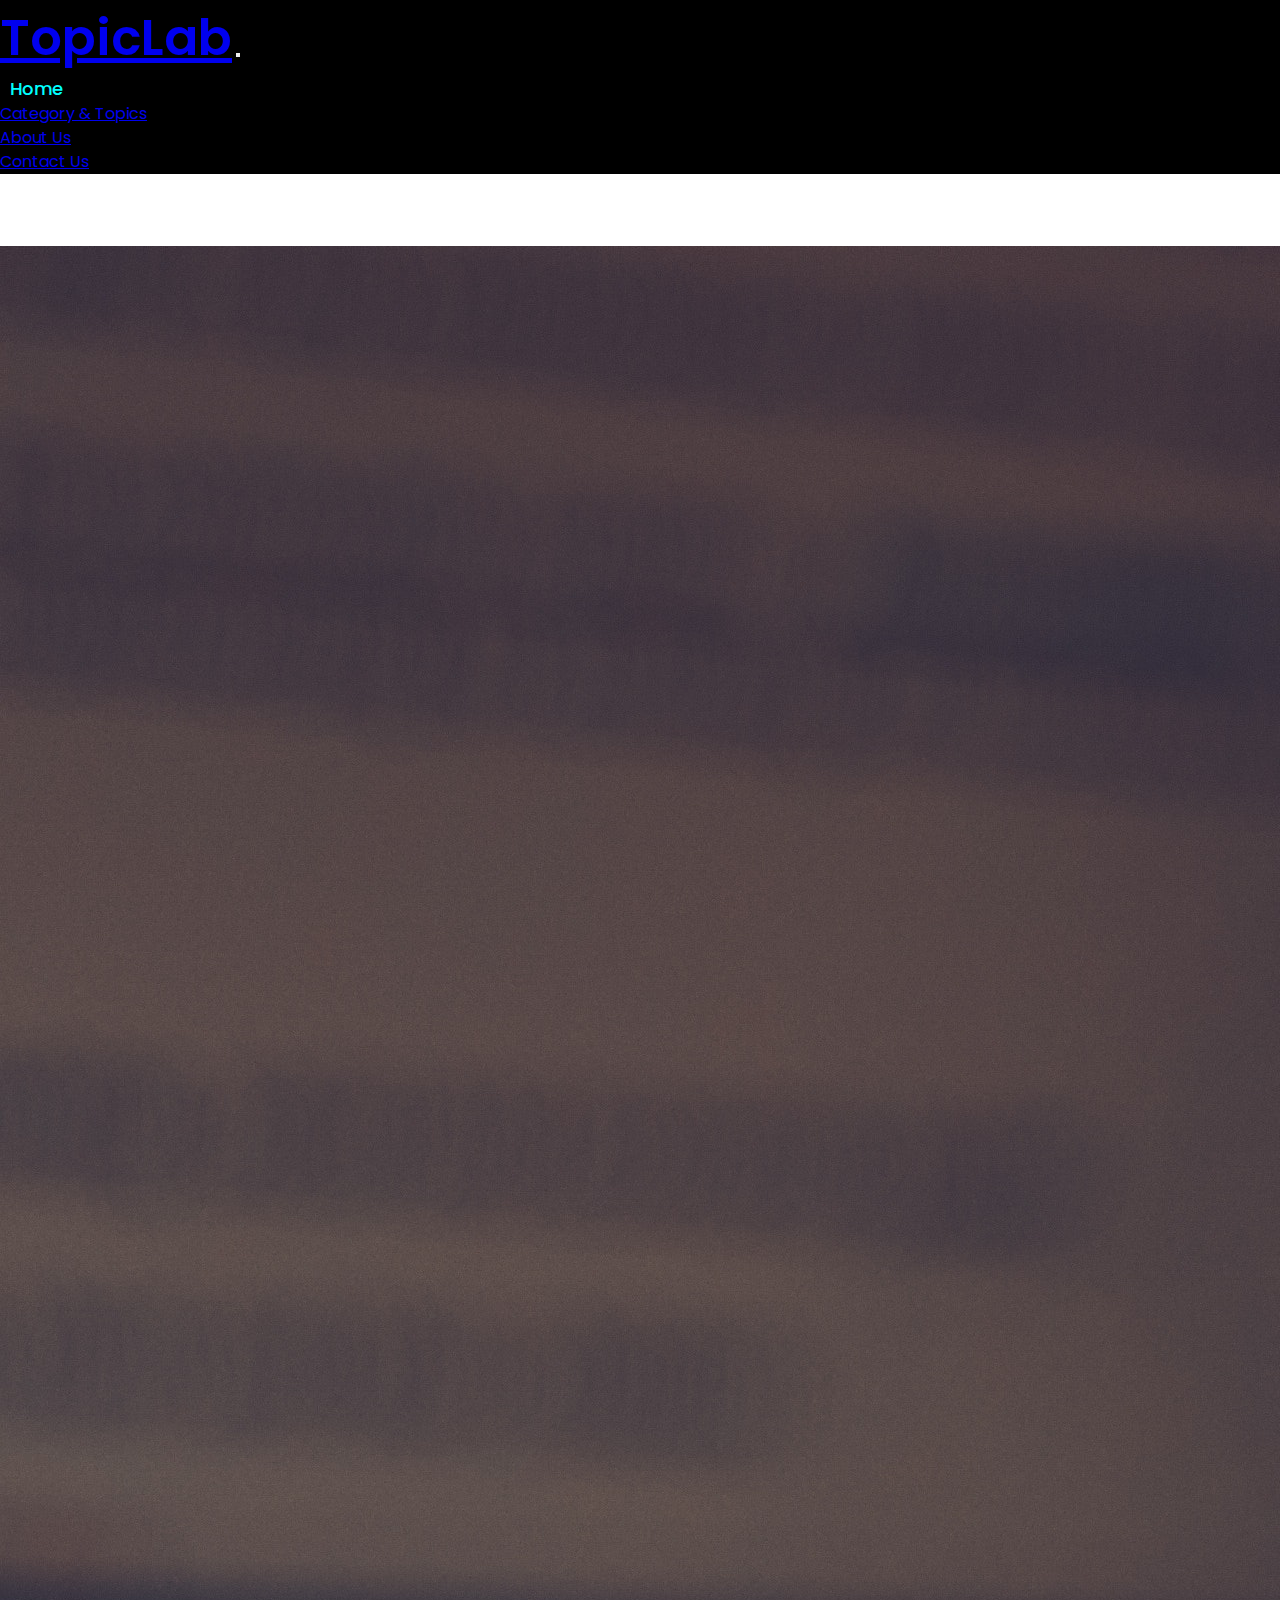
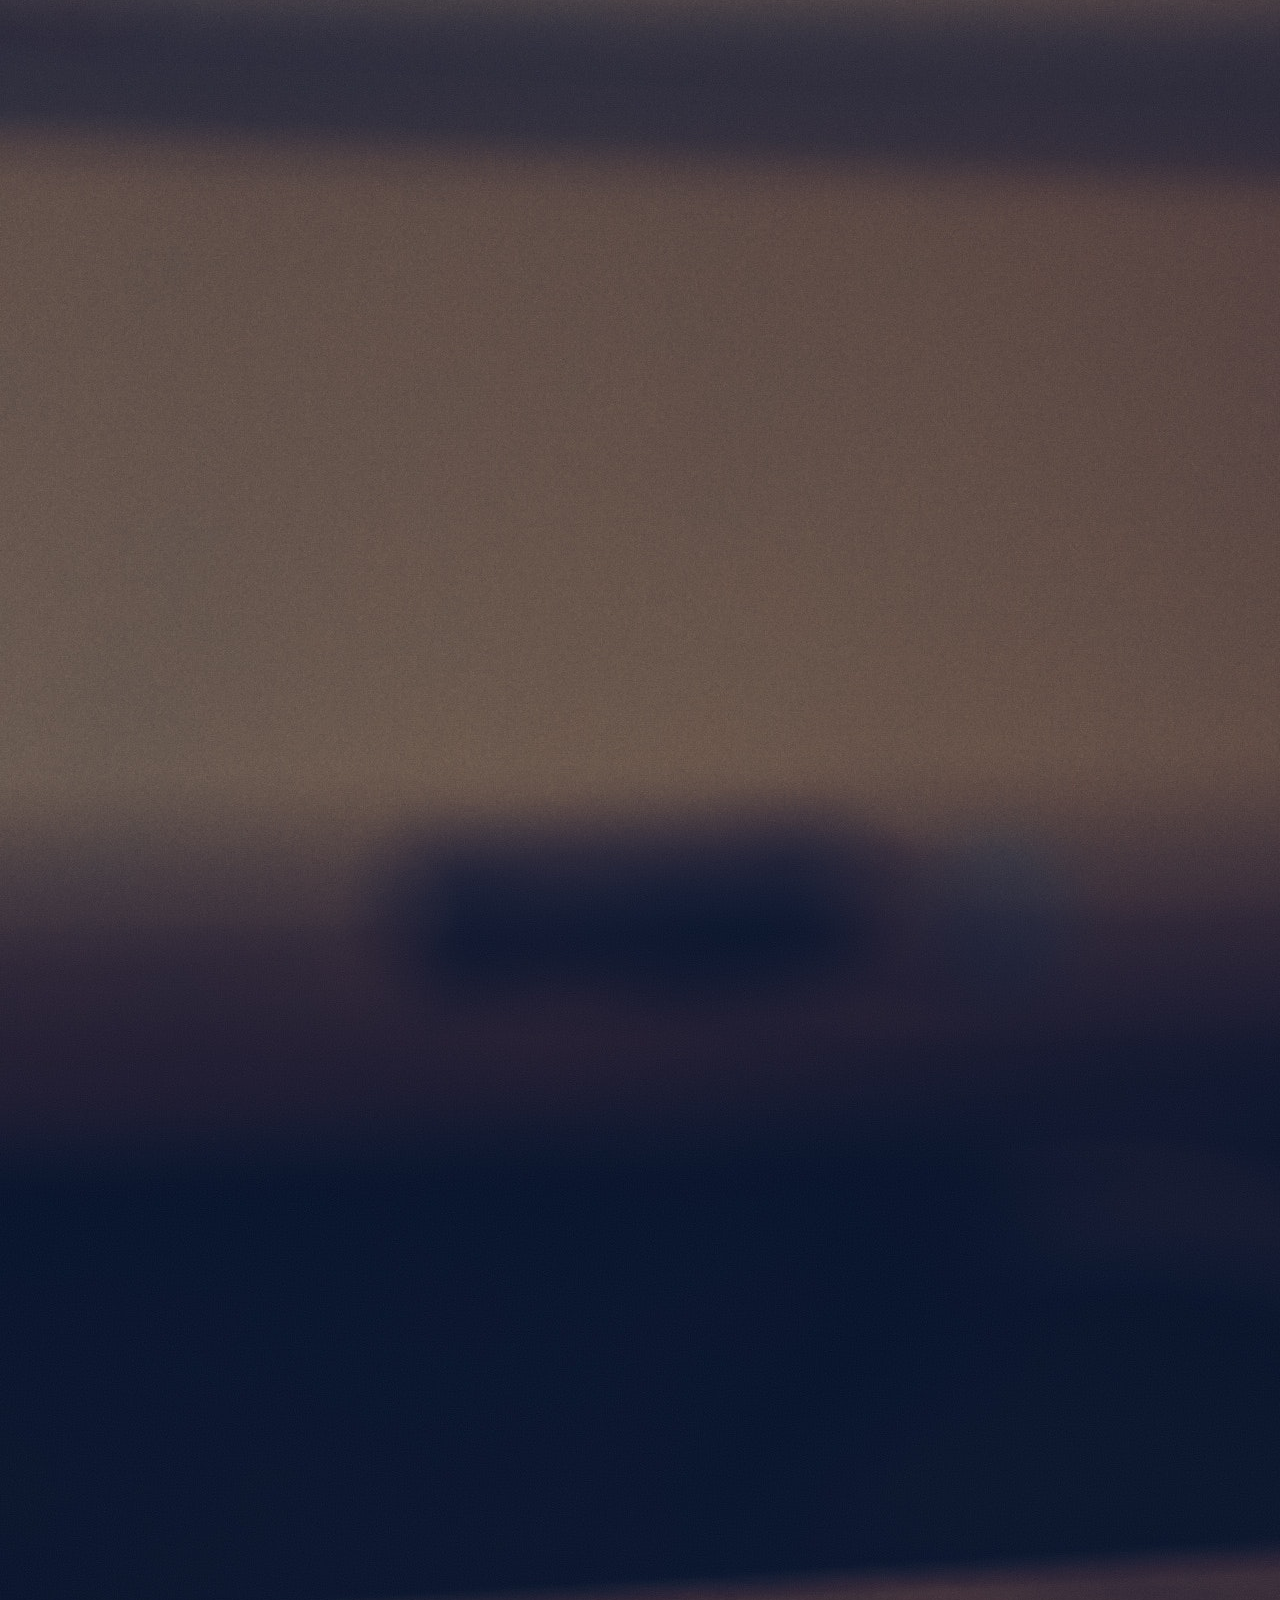
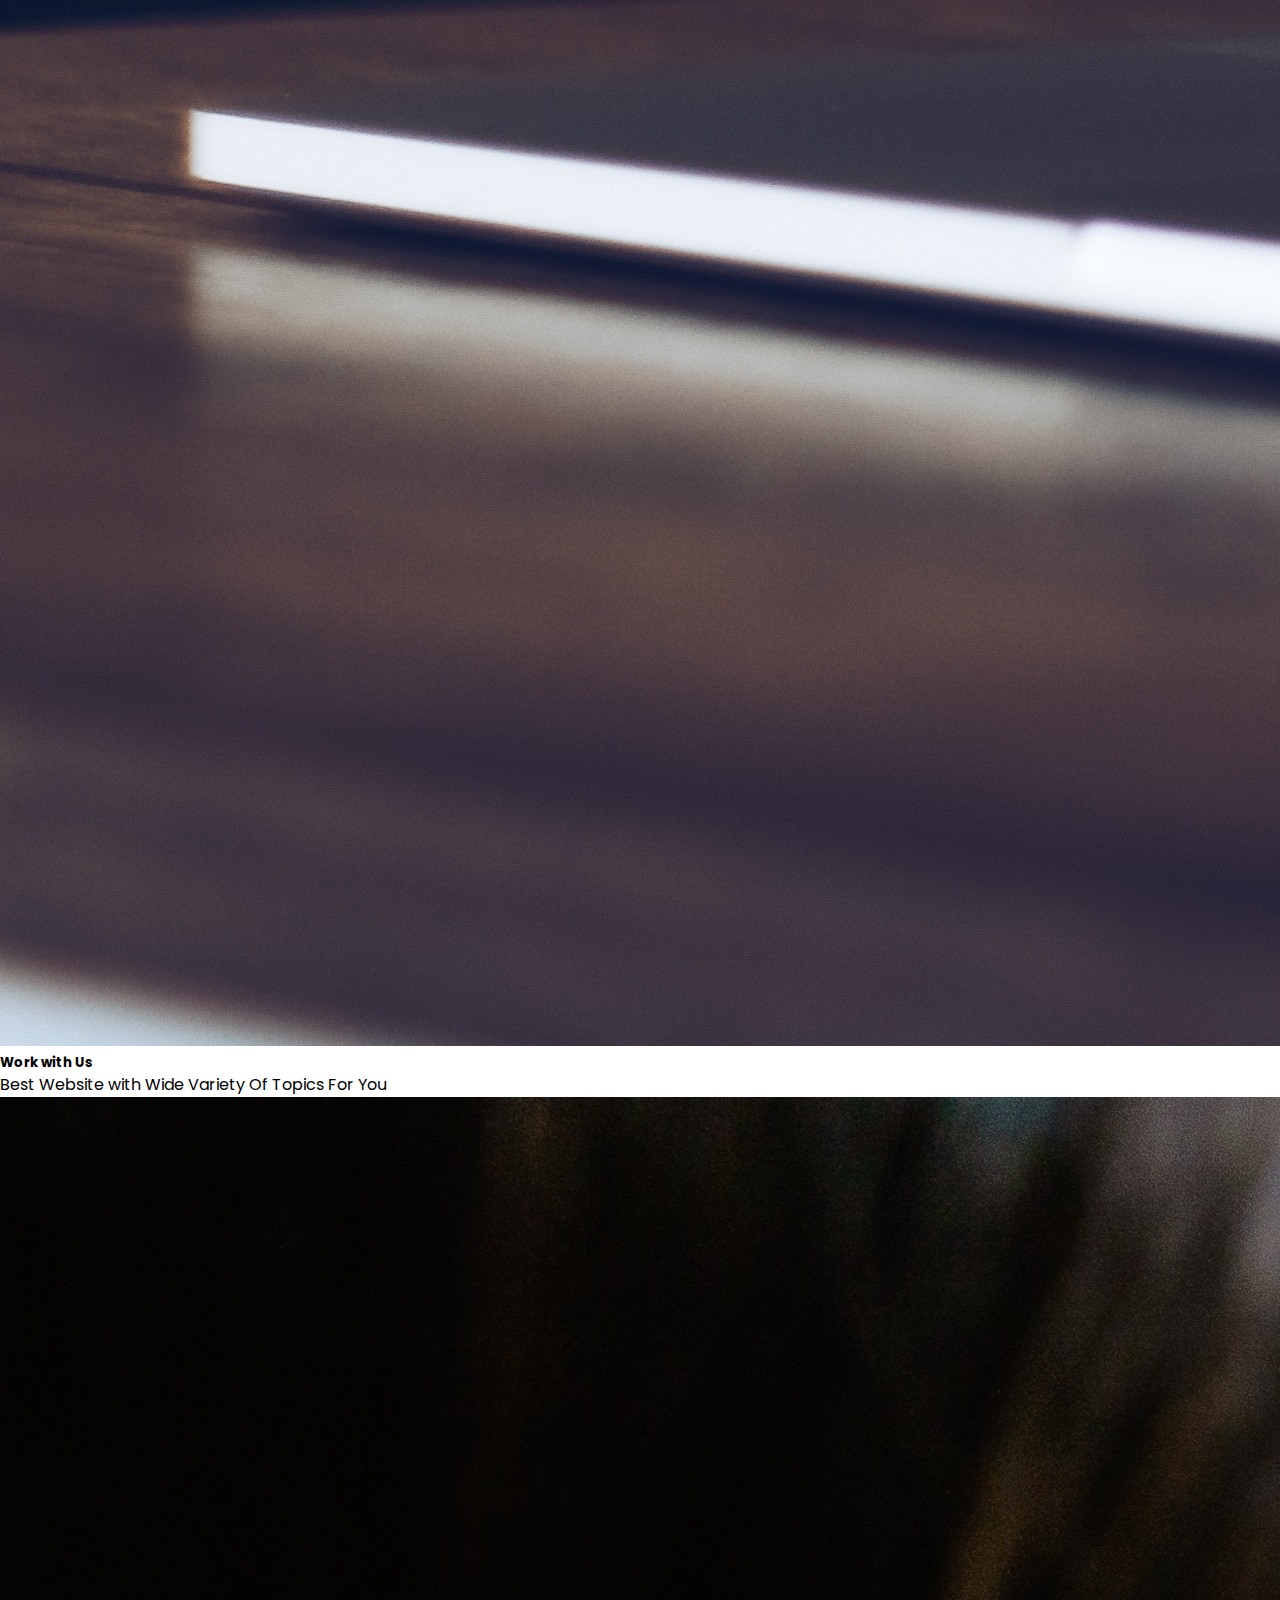
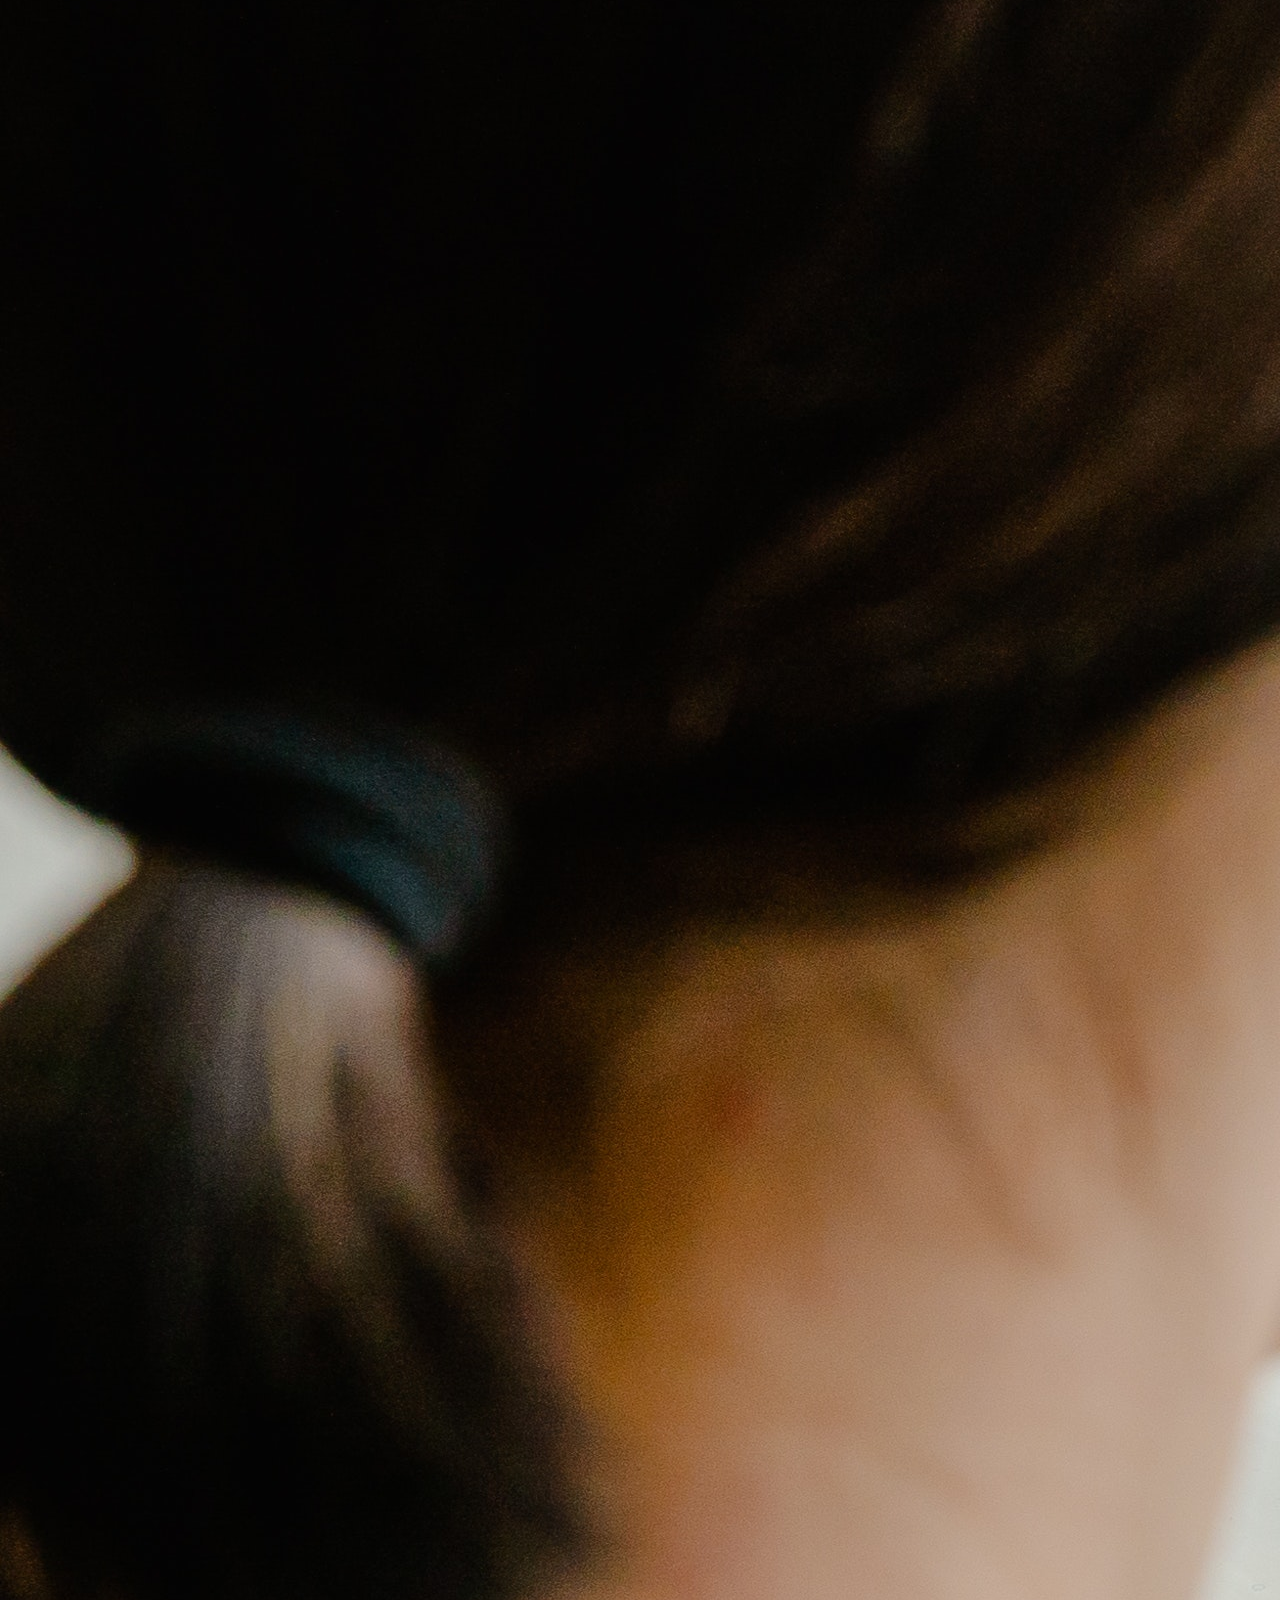
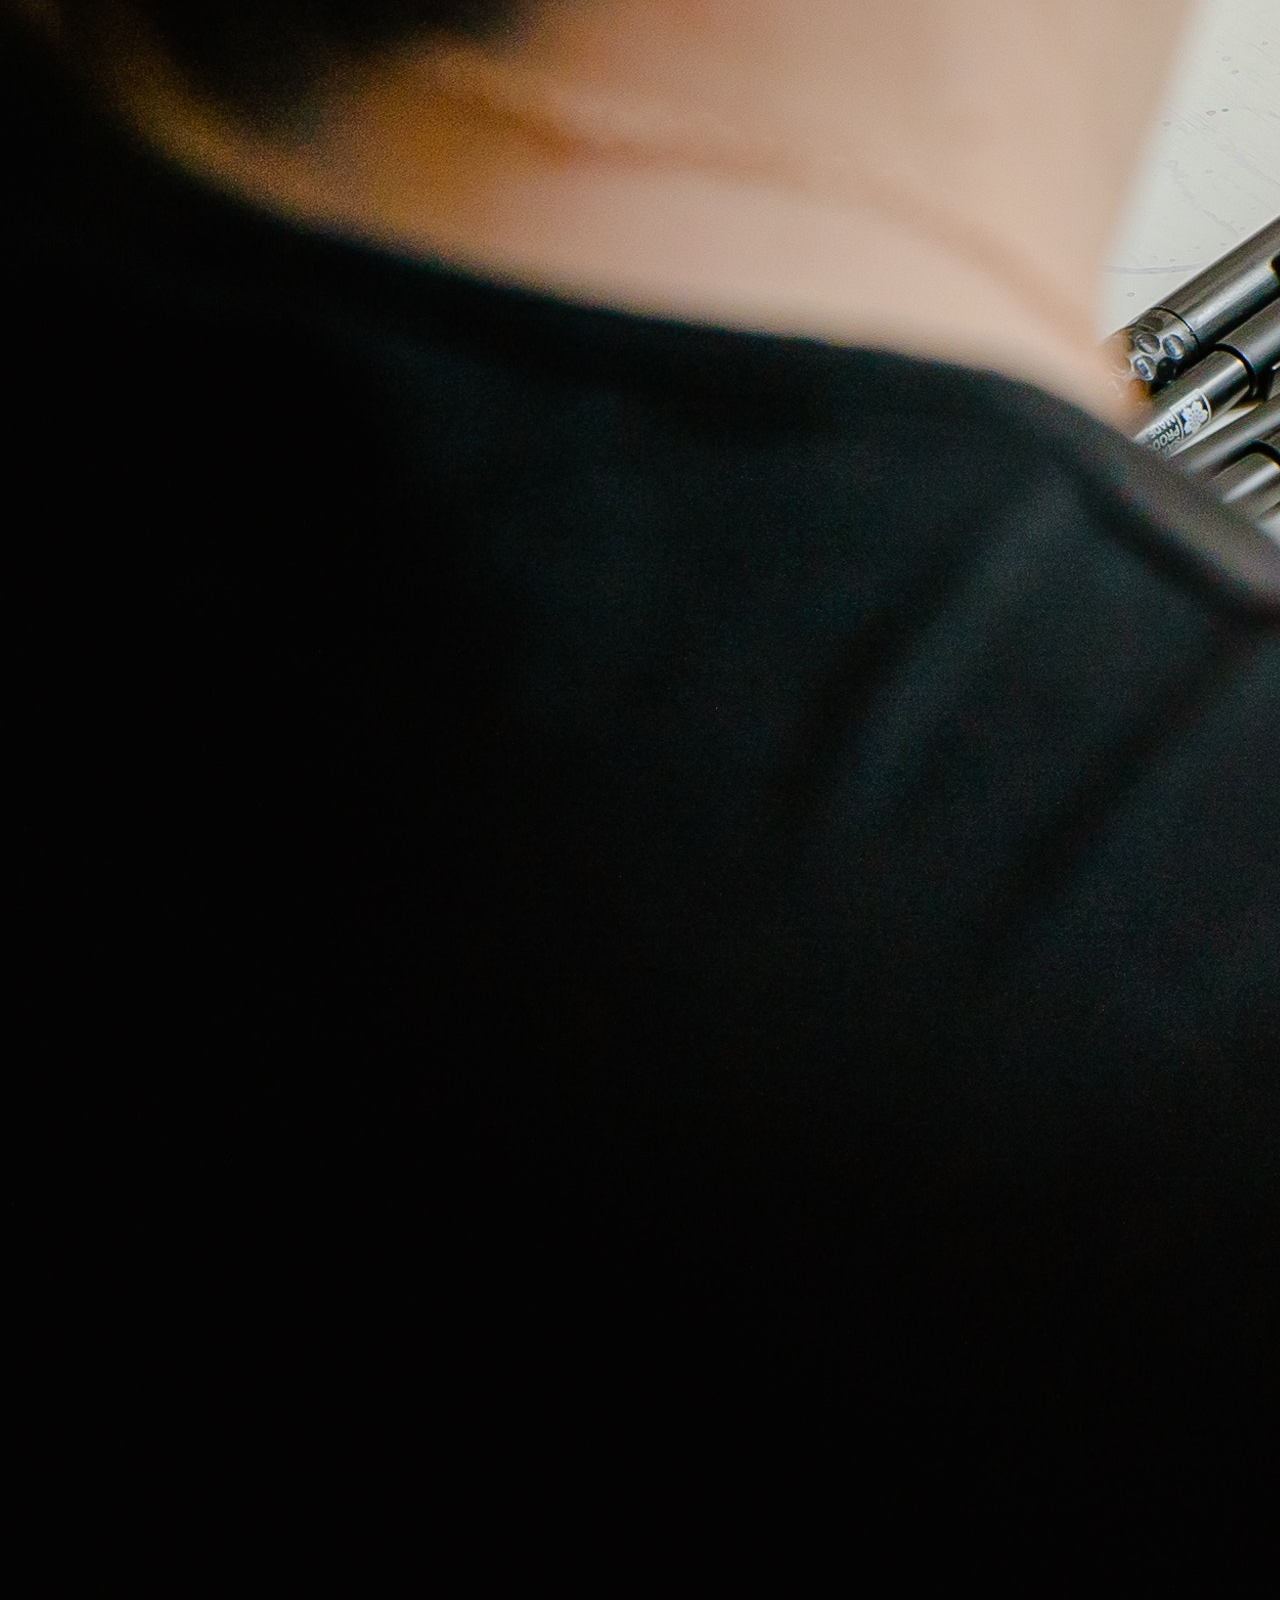
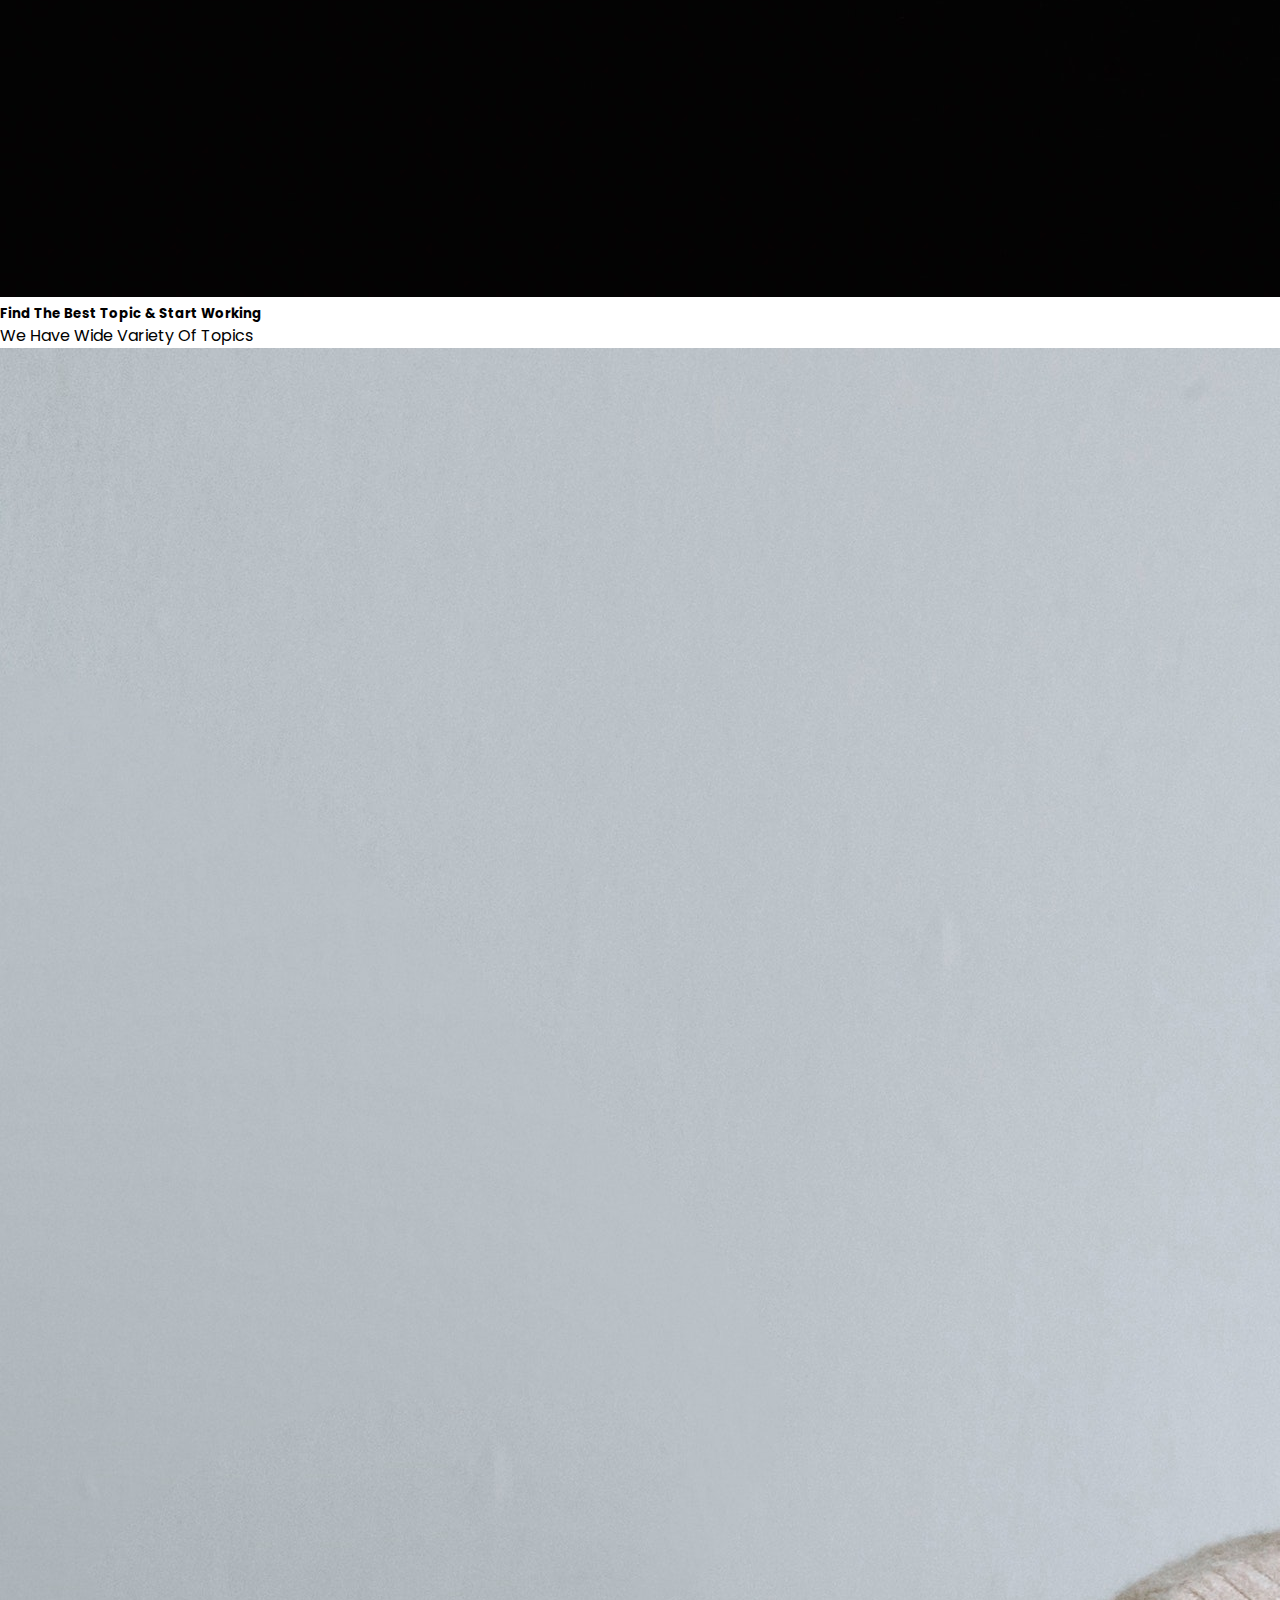
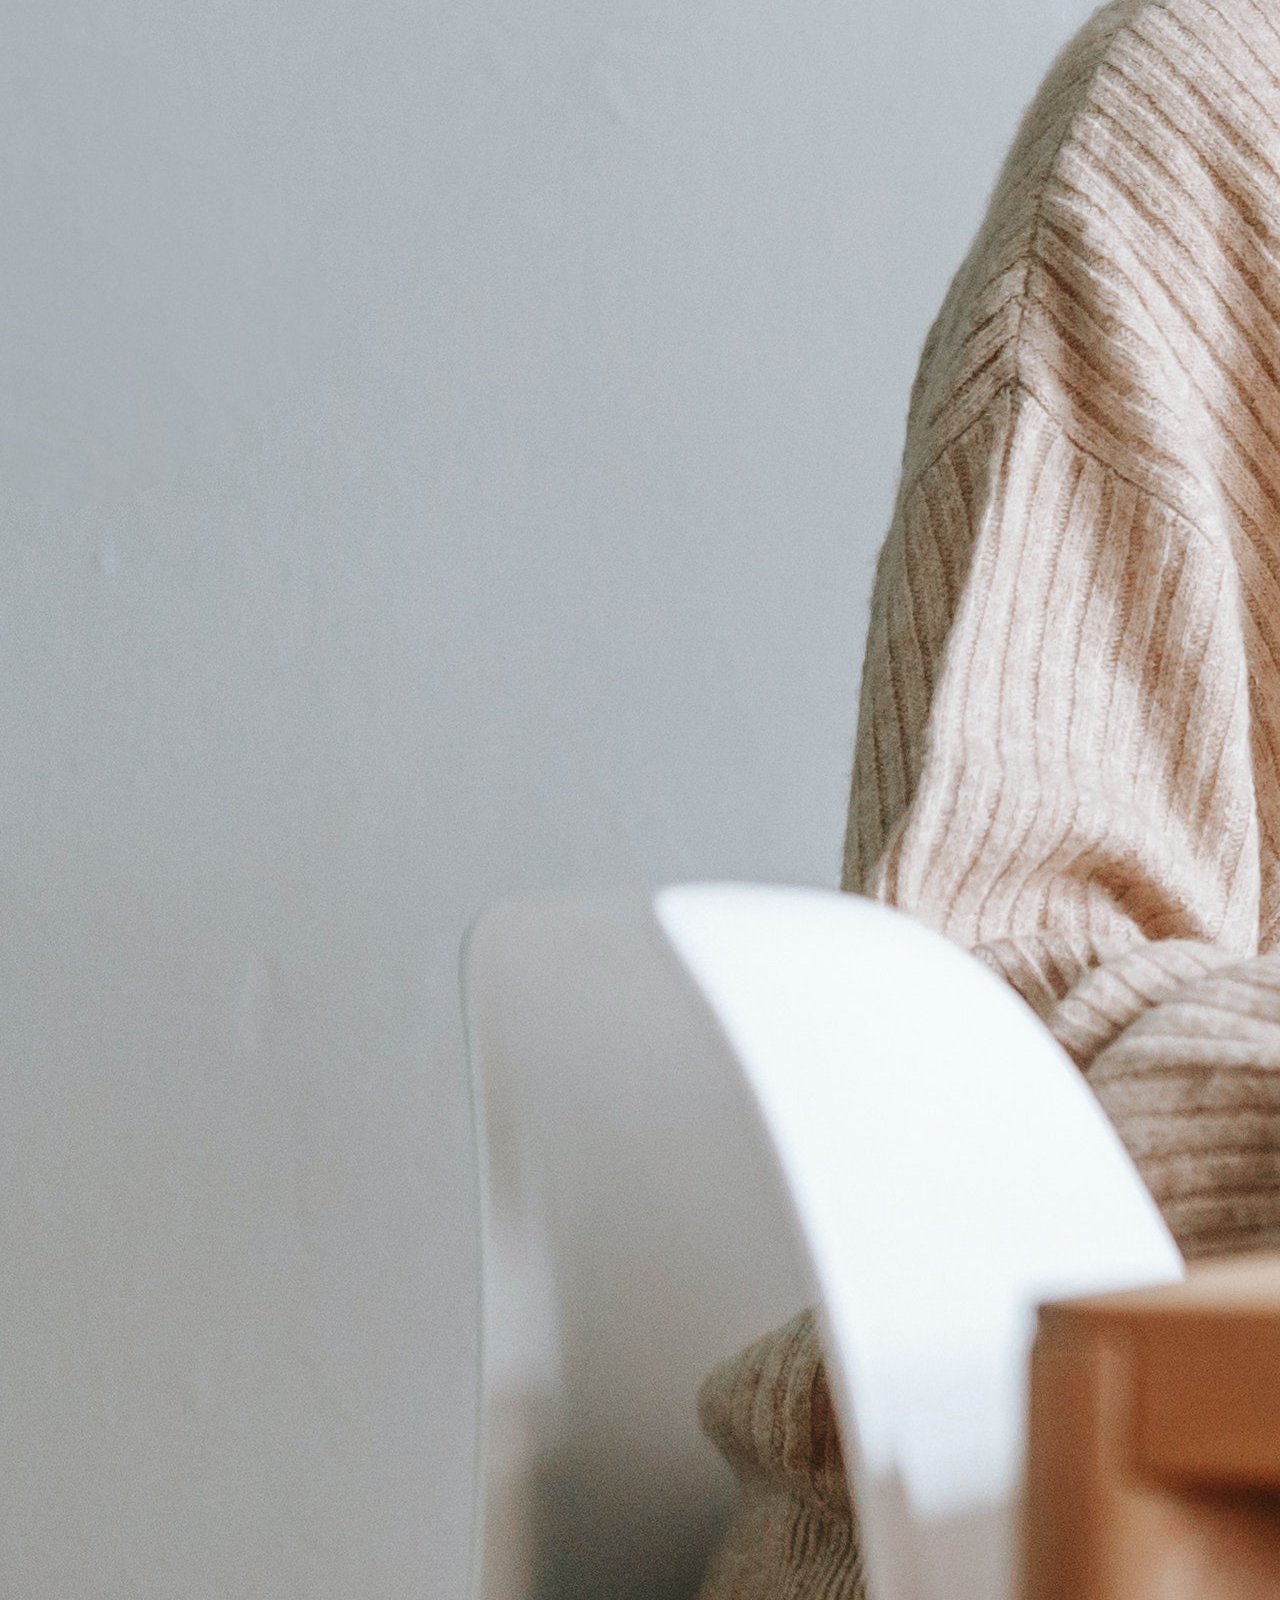
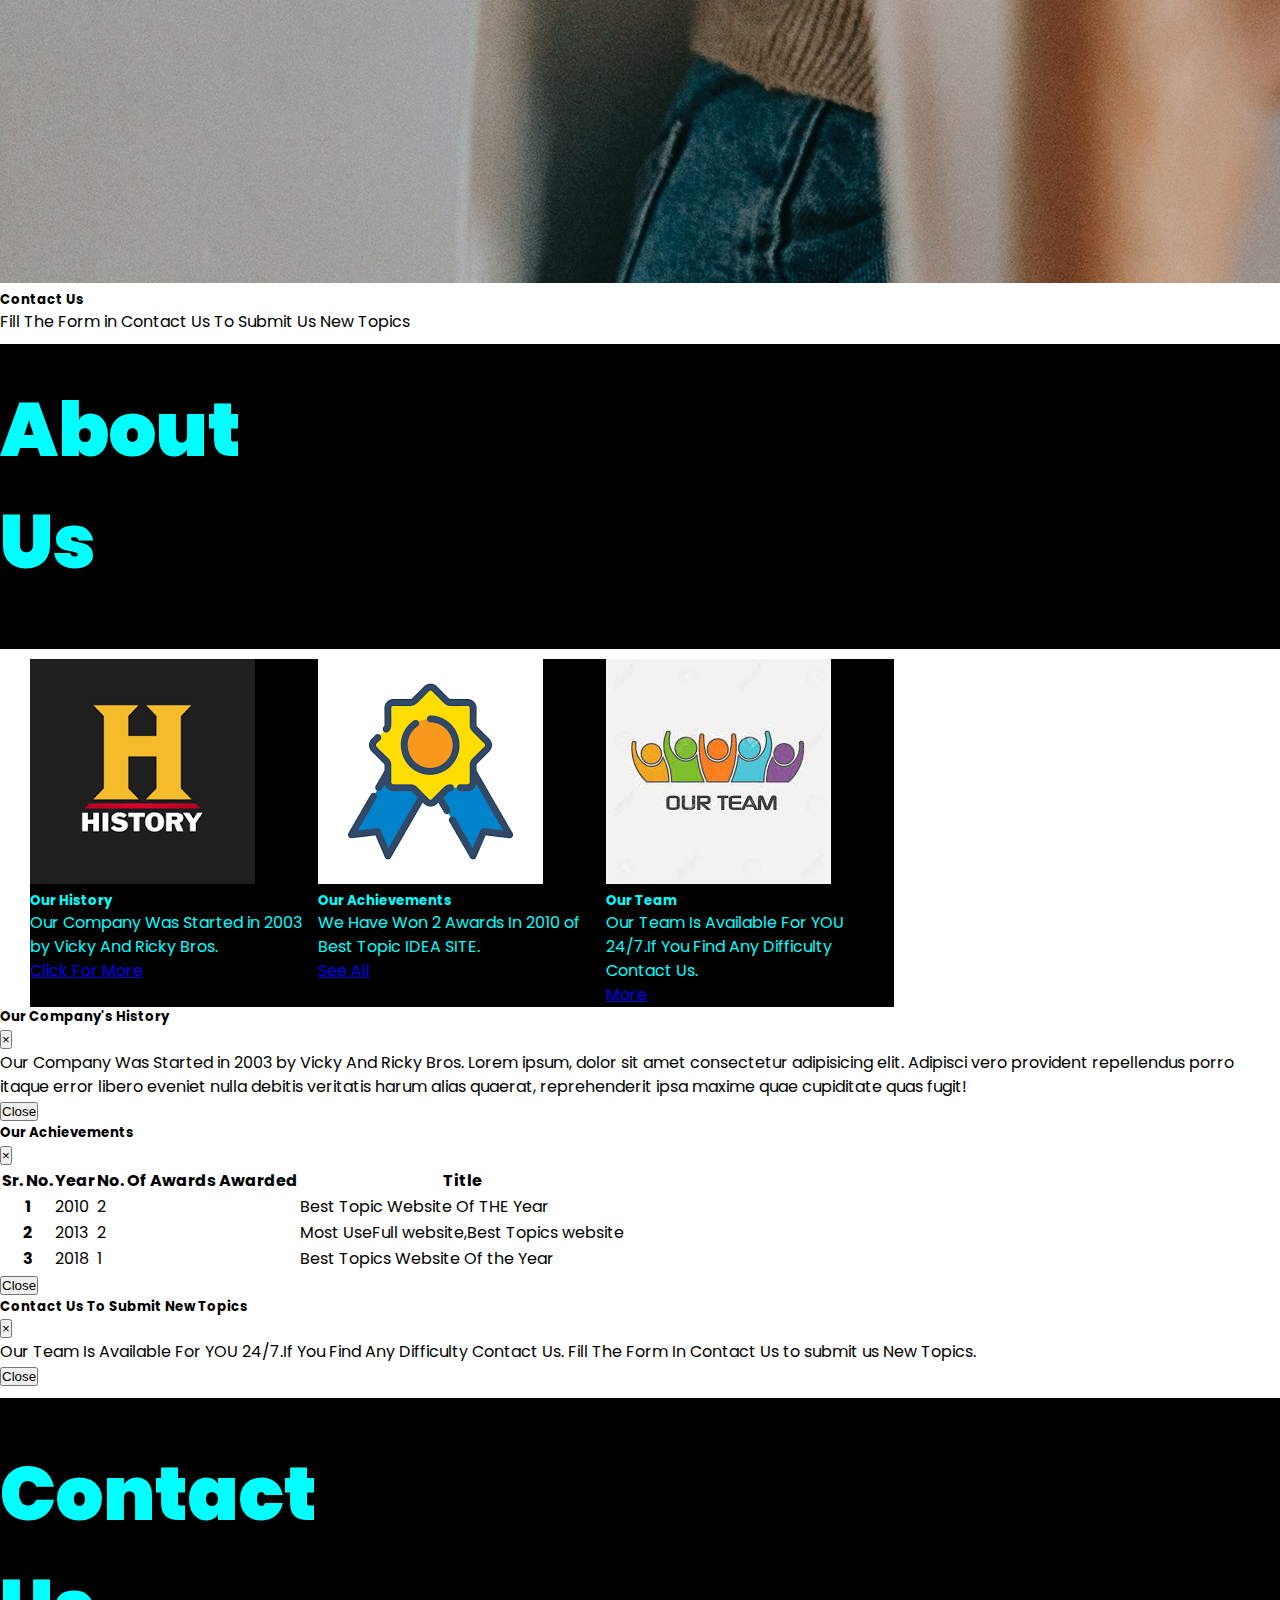
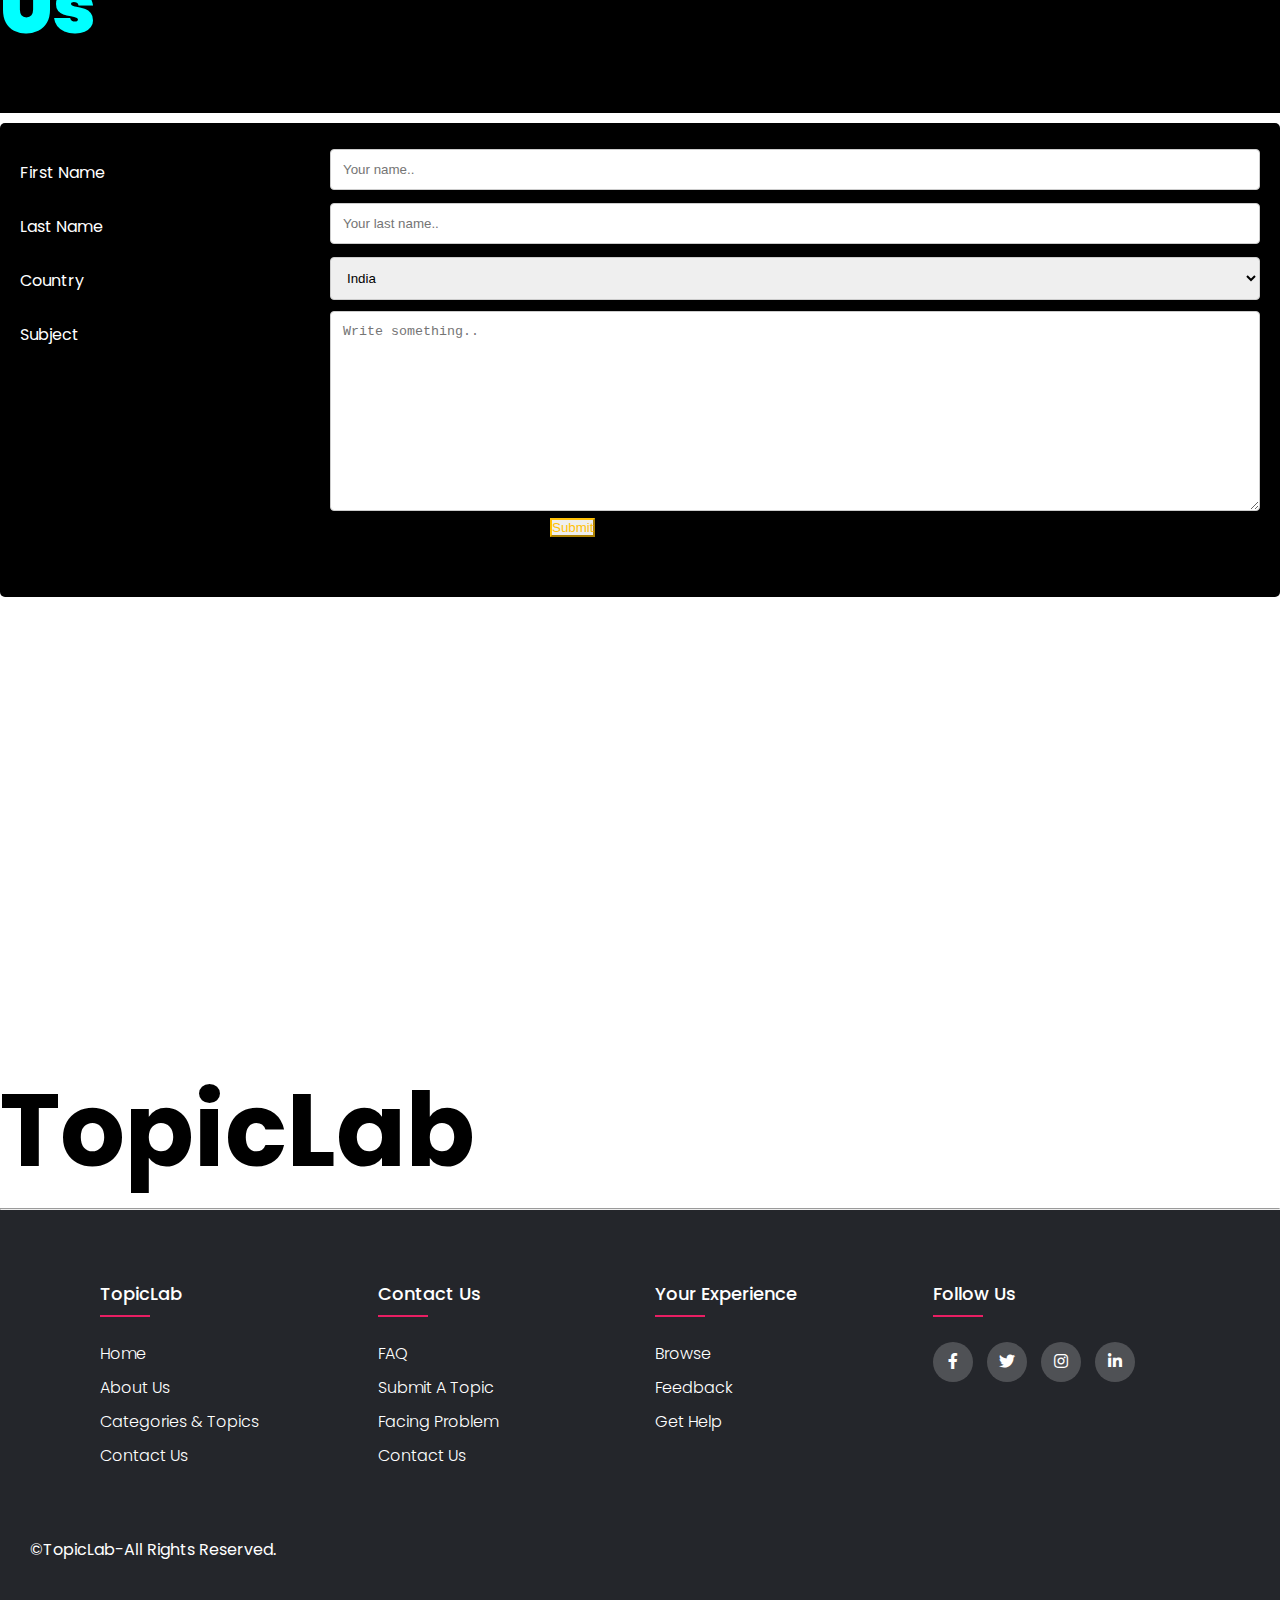
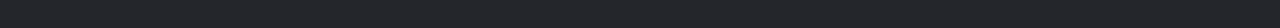
<file: index.html>
<!DOCTYPE html>
<html lang="en">

<head>
  <meta charset="UTF-8">
  <meta http-equiv="X-UA-Compatible" content="IE=edge">
  <meta name="viewport" content="width=device-width, initial-scale=1.0">
  <title>TopicLab-Home</title>

  <link rel="stylesheet" href="https://cdn.jsdelivr.net/npm/bootstrap@4.6.0/dist/css/bootstrap.min.css"
    integrity="sha384-B0vP5xmATw1+K9KRQjQERJvTumQW0nPEzvF6L/Z6nronJ3oUOFUFpCjEUQouq2+l" crossorigin="anonymous">
  <link rel="stylesheet" href="css/style.css">
  <link rel="stylesheet" href="https://cdnjs.cloudflare.com/ajax/libs/font-awesome/5.15.4/css/all.min.css">

</head>

<body>



   <!---Navigation Bar---->

   <nav class="navbar navbar-expand-lg sticky-top navbar-dark bg-dark">
    <a class="navbar-brand" href="#">TopicLab</a>
    <button class="navbar-toggler" type="button" data-toggle="collapse" data-target="#navbarSupportedContent" aria-controls="navbarSupportedContent" aria-expanded="false" aria-label="Toggle navigation">
      <span class="navbar-toggler-icon"></span>
    </button>
  
    <div class="collapse navbar-collapse" id="navbarSupportedContent">
      <ul class="navbar-nav ml-auto">
        <li class="nav-item active">
          <a class="nav-link" href="index.html">Home <span class="sr-only">(current)</span></a>
        </li>
        <li class="nav-item">
          <a class="nav-link" href="categories.html" target="_blank">Category & Topics</a>
        </li>
        <li class="nav-item ">
          <a class="nav-link" href="aboutus.html" id="navbar" role="button" aria-haspopup="true" target="_blank">
            About Us
          </a>
        </li>
        <li class="nav-item">
          <a class="nav-link" href="contactus.html" target="" aria-disabled="true">Contact  Us</a>
        </li>
      </ul>
    </div>
  </nav>



  <!------Carousel------>

  <div id="carouselExampleCaptions" class="carousel slide" data-ride="carousel">
    <ol class="carousel-indicators">
      <li data-target="#carouselExampleCaptions" data-slide-to="0" class="active"></li>
      <li data-target="#carouselExampleCaptions" data-slide-to="1"></li>
      <li data-target="#carouselExampleCaptions" data-slide-to="2"></li>
    </ol>
    <div class="carousel-inner">
      <div class="carousel-item active" data-interval="3000">
        <img src="Images/laptopimage.jpg" class="d-block w-100 img-fluid" alt="image">
        <div class="carousel-caption d-none d-md-block">
          <h5>Work with Us</h5>
          <p>Best Website with Wide Variety Of Topics For You</p>
        </div>
      </div>
      <div class="carousel-item" data-interval="3000">
        <img src="Images/working.jpg" class="d-block w-100 img-fluid" alt="image">
        <div class="carousel-caption d-none d-md-block">
          <h5>Find The Best Topic & Start Working</h5>
          <p>We Have Wide Variety Of Topics</p>
        </div>
      </div>
      <div class="carousel-item" data-interval="3000">
        <img src="Images/write.jpg" class="d-block w-100 img-fluid" alt="image">
        <div class="carousel-caption d-none d-md-block">
          <h5>Contact Us</h5>
          <p>Fill The Form in Contact Us To Submit Us New Topics</p>
        </div>
      </div>
    </div>
    <a class="carousel-control-prev" href="#carouselExampleCaptions" role="button" data-slide="prev">
      <span class="carousel-control-prev-icon" aria-hidden="true"></span>
      <span class="sr-only">Previous</span>
    </a>
    <a class="carousel-control-next" href="#carouselExampleCaptions" role="button" data-slide="next">
      <span class="carousel-control-next-icon" aria-hidden="true"></span>
      <span class="sr-only">Next</span>
    </a>
  </div>



  <!----About Start--->
  <div class="aboutrow" id="contactus">
    <div class="mx-auto" style="width: 200px;">
      <h2><strong><b>About Us</b></strong></h2>
    </div>
  </div>

  <!---About start end---->
  <div class="row">
    <div class="card col-4" style="width: 18rem;">
      <img src="Images/download.png" class="card-img-top" alt="image">
      <div class="card-body">
        <h5 class="card-title">Our History</h5>
        <p class="card-text">Our Company Was Started in 2003 by Vicky And Ricky Bros.</p>
        <a href="#" class="btn btn-primary" data-toggle="modal" data-target="#modalhistory">Click For More</a>
      </div>
    </div>
    <div class="card col-4" style="width: 18rem;">
      <img src="Images/achieve.png" class="card-img-top" alt="image">
      <div class="card-body">
        <h5 class="card-title">Our Achievements</h5>
        <p class="card-text">
          We Have Won 2 Awards In 2010 of Best Topic IDEA SITE.</p>
        <a href="#" class="btn btn-primary" data-toggle="modal" data-target="#modalachievement">See All</a>
      </div>
    </div>
    <div class="card col" style="width: 18rem;">
      <img src="Images/teamimage.jpg" class="card-img-top" alt="image">
      <div class="card-body">
        <h5 class="card-title">Our Team</h5>
        <p class="card-text">
          Our Team Is Available For YOU 24/7.If You Find Any Difficulty Contact Us.</p>
        <a href="#" class="btn btn-primary" data-toggle="modal" data-target="#modalstaff">More</a>
      </div>
    </div>
  </div>


  <!-----history modal---->


  <div class="modal" tabindex="-1" id="modalhistory">
    <div class="modal-dialog">
      <div class="modal-content">
        <div class="modal-header">
          <h5 class="modal-title">Our Company's History</h5>
          <button type="button" class="close" data-dismiss="modal" aria-label="Close">
            <span aria-hidden="true">&times;</span>
          </button>
        </div>
        <div class="modal-body">
          <p>Our Company Was Started in 2003 by Vicky And Ricky Bros. Lorem ipsum, dolor sit amet consectetur
            adipisicing elit. Adipisci vero provident repellendus porro itaque error libero eveniet nulla debitis
            veritatis harum alias quaerat, reprehenderit ipsa maxime quae cupiditate quas fugit!</p>
        </div>
        <div class="modal-footer">
          <button type="button" class="btn btn-secondary" data-dismiss="modal">Close</button>

        </div>
      </div>
    </div>
  </div>

  <!---Modal Achievement---->

  <div class="modal" tabindex="-1" id="modalachievement">
    <div class="modal-dialog">
      <div class="modal-content">
        <div class="modal-header">
          <h5 class="modal-title">Our Achievements</h5>
          <button type="button" class="close" data-dismiss="modal" aria-label="Close">
            <span aria-hidden="true">&times;</span>
          </button>
        </div>
        <div class="modal-body">
          <p>
          <table class="table table-dark">
            <thead>
              <tr>
                <th scope="col">Sr. No.</th>
                <th scope="col">Year</th>
                <th scope="col">No. Of Awards Awarded</th>
                <th scope="col">Title</th>
              </tr>
            </thead>
            <tbody>
              <tr>
                <th scope="row">1</th>
                <td>2010</td>
                <td>2</td>
                <td>Best Topic Website Of THE Year</td>
              </tr>
              <tr>
                <th scope="row">2</th>
                <td>2013</td>
                <td>2</td>
                <td>Most UseFull website,Best Topics website</td>
              </tr>
              <tr>
                <th scope="row">3</th>
                <td>2018</td>
                <td>1</td>
                <td>Best Topics Website Of the Year</td>
              </tr>
            </tbody>
          </table>
          </p>
        </div>
        <div class="modal-footer">
          <button type="button" class="btn btn-secondary" data-dismiss="modal">Close</button>

        </div>
      </div>
    </div>
  </div>
  <!--OurStaff Modal---->
  <div class="modal" tabindex="-1" id="modalstaff">
    <div class="modal-dialog">
      <div class="modal-content">
        <div class="modal-header">
          <h5 class="modal-title">Contact Us To Submit New Topics</h5>
          <button type="button" class="close" data-dismiss="modal" aria-label="Close">
            <span aria-hidden="true">&times;</span>
          </button>
        </div>
        <div class="modal-body">
          <p>Our Team Is Available For YOU 24/7.If You Find Any Difficulty Contact Us.
            Fill The Form In Contact Us to submit us New Topics.
          </p>
        </div>
        <div class="modal-footer">
          <button type="button" class="btn btn-secondary" data-dismiss="modal">Close</button>

        </div>
      </div>
    </div>
  </div>
  <!----End Of About Us----->

  <!--Contact Us Start--->
  <div class="contactrow" id="contactus">
    <div class="mx-auto" style="width: 200px;">
      <h2><strong><b>Contact Us</b></strong></h2>
    </div>
  </div>

  <!--Contact Us & Form-->

  <div class="container1">
    <form action="action_page.php">
      <div class="row1">
        <div class="col-25">
          <label for="fname">First Name</label>
        </div>
        <div class="col-75">
          <input type="text" id="fname" name="firstname" placeholder="Your name..">
        </div>
      </div>
      <div class="row1">
        <div class="col-25">
          <label for="lname">Last Name</label>
        </div>
        <div class="col-75">
          <input type="text" id="lname" name="lastname" placeholder="Your last name..">
        </div>
      </div>
      <div class="row1">
        <div class="col-25">
          <label for="country">Country</label>
        </div>
        <div class="col-75">
          <select id="country" name="country">
            <option>India</option>
            <option>Sri-lanka</option>
            <option>United States Of America</option>
            <option>Australia</option>
            <option>Russia</option>
            <option>South Africa</option>
            <option>Bangladesh</option>
            <option>Nepal</option>
            <option>United Kingdom</option>
            <option>Austria</option>
            <option>United Arab Emirates</option>
            <option>Germany</option>
            <option>Switzerland</option>
            <option>Barcelona</option>
            <option>Indonesia</option>
          </select>
        </div>
      </div>
      <div class="row1">
        <div class="col-25">
          <label for="subject">Subject</label>
        </div>
        <div class="col-75">
          <textarea id="subject" name="subject" placeholder="Write something.." style="height:200px"></textarea>
        </div>
      </div>
      <div class="row">
        <button type="button" class="btn btn-outline-warning">Submit</button>
      </div>
    </form>
  </div>


  <iframe
    src="https://www.google.com/maps/embed?pb=!1m18!1m12!1m3!1d3620.7325830846066!2d70.78235821490819!3d22.43049218525614!2m3!1f0!2f0!3f0!3m2!1i1024!2i768!4f13.1!3m3!1m2!1s0x3959c7a3ba783351%3A0x28dc6eea8324e9d2!2sDarshan%20University!5e1!3m2!1sen!2sin!4v1629869113136!5m2!1sen!2sin"
    width="600" height="450" style="border:0;" allowfullscreen="" loading="lazy"></iframe>

  <h1 style="font-size:8vw;">TopicLab</h1>


  <hr>
<!--Footer--->
  <footer class="footer">
    <div class="container">
      <div class="row">
        <div class="footer-col">
          <h4>TopicLab</h4>
          <ul>
            <li><a href="homepage.html">Home</a></li>
            <li><a href="aboutus.html">About Us</a></li>
            <li><a href="categories.html">Categories & Topics</a></li>
            <li><a href="contactus.html">Contact us</a></li>
          </ul>
        </div>
        <div class="footer-col">
          <h4>Contact Us</h4>
          <ul>
            <li><a href="#">FAQ</a></li>
            <li><a href="contactus.html">Submit A Topic</a></li>
            <li><a href="#">Facing Problem</a></li>
            <li><a href="contactus.html">Contact us</a></li>
          </ul>
        </div>
        <div class="footer-col">
          <h4>Your Experience</h4>
          <ul>
            <li><a href="#">Browse</a></li>
            <li><a href="#">Feedback</a></li>
            <li><a href="#">Get Help</a></li>

          </ul>
        </div>
        <div class="footer-col">
          <h4>Follow Us</h4>
          <div class="social-links">
            <a href="#"><i class="fab fa-facebook-f"></i></a>
            <a href="#"><i class="fab fa-twitter"></i></a>
            <a href="#"><i class="fab fa-instagram"></i></a>
            <a href="#"><i class="fab fa-linkedin-in"></i></a>
          </div>
        </div>
      </div>
    </div>
  </footer>






  <footer class="endfoot">
    <div class="endfoot">
      <div class="row" style="height: 10vh;">
        <div class="col-4">&copy;TopicLab-All Rights Reserved.</div>
      </div>
    </div>

  </footer>

  <script src="https://code.jquery.com/jquery-3.5.1.slim.min.js"
    integrity="sha384-DfXdz2htPH0lsSSs5nCTpuj/zy4C+OGpamoFVy38MVBnE+IbbVYUew+OrCXaRkfj"
    crossorigin="anonymous"></script>
  <script src="https://cdn.jsdelivr.net/npm/popper.js@1.16.1/dist/umd/popper.min.js"
    integrity="sha384-9/reFTGAW83EW2RDu2S0VKaIzap3H66lZH81PoYlFhbGU+6BZp6G7niu735Sk7lN"
    crossorigin="anonymous"></script>
  <script src="https://cdn.jsdelivr.net/npm/bootstrap@4.6.0/dist/js/bootstrap.min.js"
    integrity="sha384-+YQ4JLhjyBLPDQt//I+STsc9iw4uQqACwlvpslubQzn4u2UU2UFM80nGisd026JF"
    crossorigin="anonymous"></script>

</body>

</html>
</file>
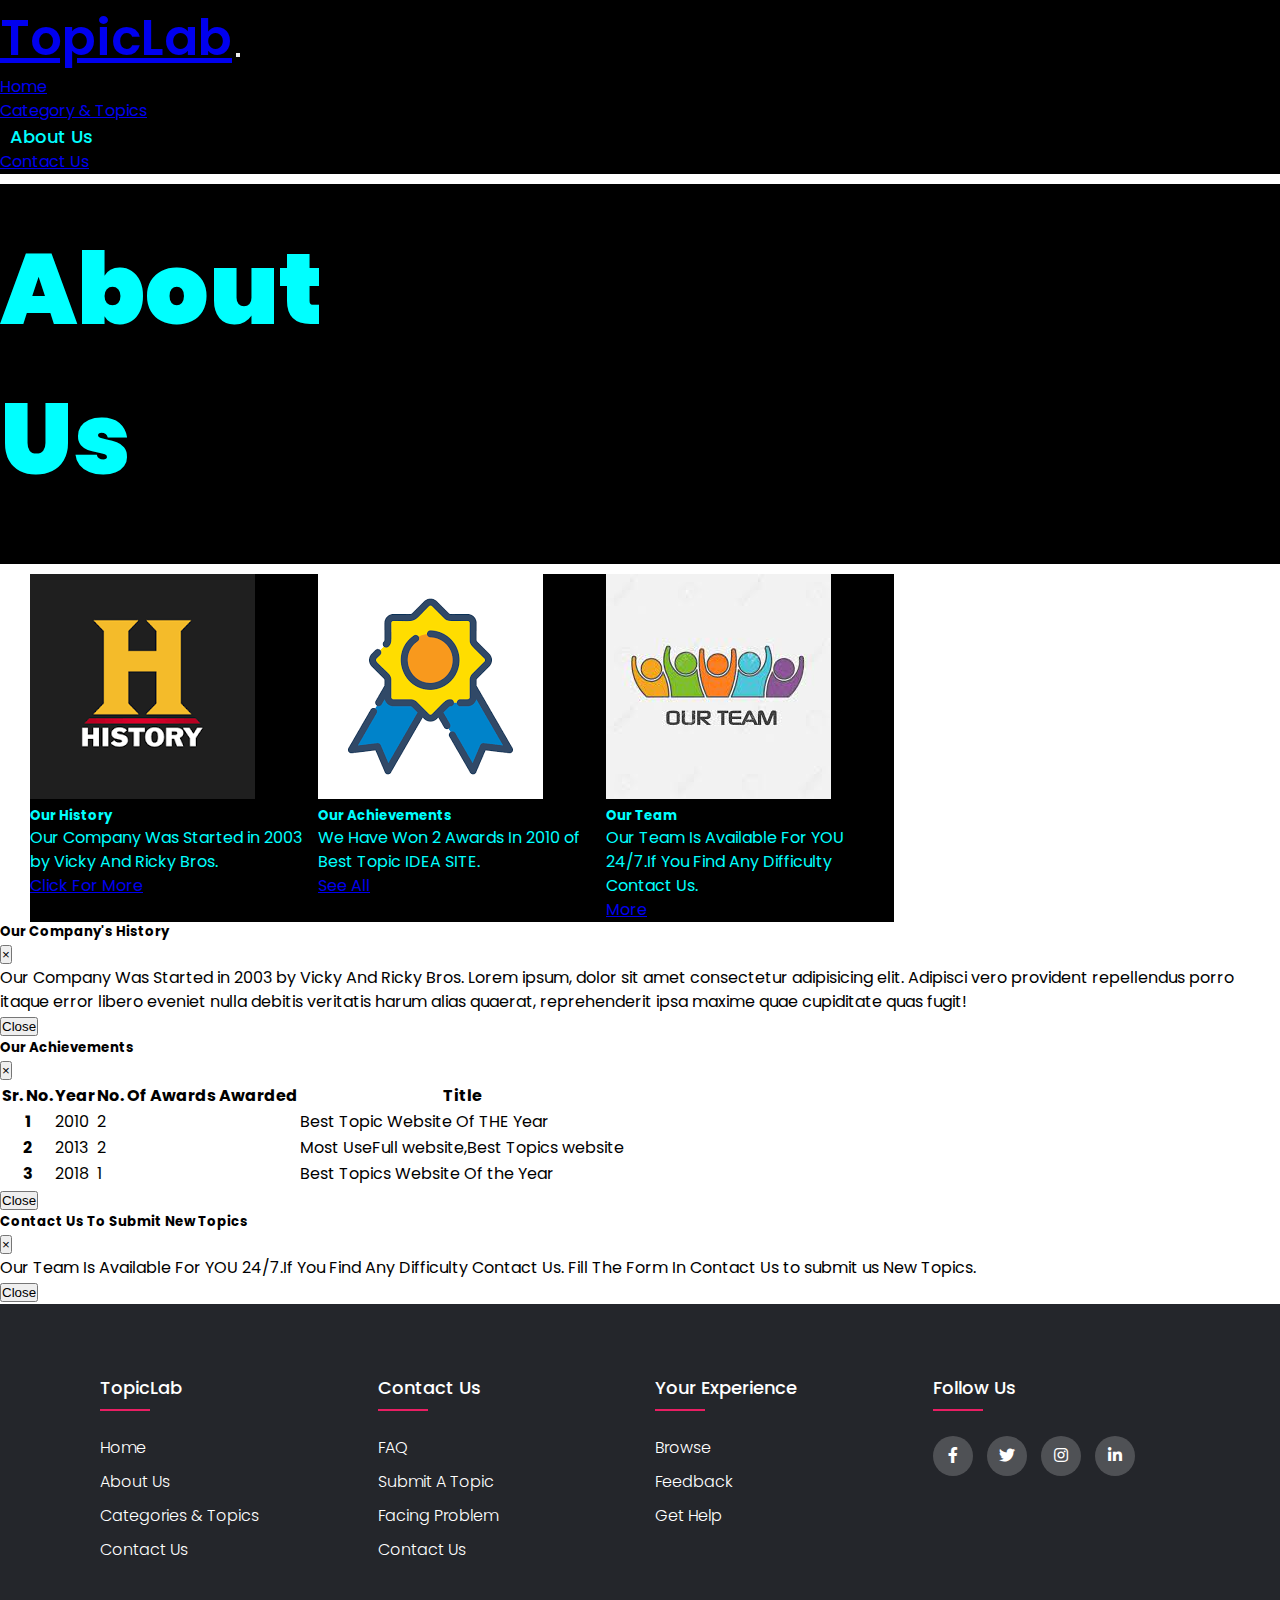
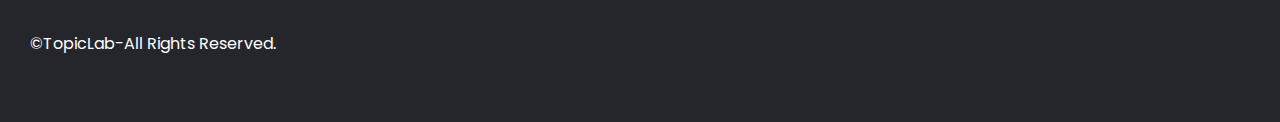
<file: aboutus.html>
<!DOCTYPE html>
<html lang="en">

<head>
    <meta charset="UTF-8">
    <meta http-equiv="X-UA-Compatible" content="IE=edge">
    <meta name="viewport" content="width=device-width, initial-scale=1.0">
    <title>About us-TopicLab</title>

    <link rel="stylesheet" href="https://cdn.jsdelivr.net/npm/bootstrap@4.6.0/dist/css/bootstrap.min.css"
        integrity="sha384-B0vP5xmATw1+K9KRQjQERJvTumQW0nPEzvF6L/Z6nronJ3oUOFUFpCjEUQouq2+l" crossorigin="anonymous">
    <link rel="stylesheet" href="css/style.css">
    <link rel="stylesheet" href="https://cdnjs.cloudflare.com/ajax/libs/font-awesome/5.15.4/css/all.min.css">
</head>

<body>

    <!---Navigation  Bar---->


    <nav class="navbar navbar-expand-lg sticky-top navbar-dark bg-dark">
        <a class="navbar-brand" href="index.html">TopicLab</a>
        <button class="navbar-toggler" type="button" data-toggle="collapse" data-target="#navbarSupportedContent" aria-controls="navbarSupportedContent" aria-expanded="false" aria-label="Toggle navigation">
          <span class="navbar-toggler-icon"></span>
        </button>
      
        <div class="collapse navbar-collapse" id="navbarSupportedContent">
          <ul class="navbar-nav ml-auto">
            <li class="nav-item">
              <a class="nav-link" href="index.html">Home <span class="sr-only">(current)</span></a>
            </li>
            <li class="nav-item">
              <a class="nav-link" href="categories.html" target="_blank">Category & Topics</a>
            </li>
            <li class="nav-item active">
              <a class="nav-link" href="aboutus.html" id="navbar" role="button" aria-haspopup="true" aria-expanded="false">
                About Us
              </a>
            </li>
            <li class="nav-item">
              <a class="nav-link" href="contactus.html" tabindex="-1" aria-disabled="true">Contact  Us</a>
            </li>
          </ul>
        </div>
      </nav>

    <!----About Start--->
    <div class="aboutrow" id="aboutus">
        <div class="mx-auto" style="width: 200px;">
            <h1><strong>About Us</strong></h1>
        </div>
    </div>

    <!---About start end---->
    <div class="row">
        <div class="card col-4" style="width: 18rem;">
            <img src="Images/download.png" class="card-img-top" alt="image">
            <div class="card-body">
                <h5 class="card-title">Our History</h5>
                <p class="card-text">Our Company Was Started in 2003 by Vicky And Ricky Bros.</p>
                <a href="#" class="btn btn-primary" data-toggle="modal" data-target="#modalhistory">Click For More</a>
            </div>
        </div>
        <div class="card col-4" style="width: 18rem;">
            <img src="Images/achieve.png" class="card-img-top" alt="image">
            <div class="card-body">
                <h5 class="card-title">Our Achievements</h5>
                <p class="card-text">
                    We Have Won 2 Awards In 2010 of Best Topic IDEA SITE.</p>
                <a href="#" class="btn btn-primary" data-toggle="modal" data-target="#modalachievement">See
                    All</a>
            </div>
        </div>
        <div class="card col" style="width: 18rem;">
            <img src="Images/teamimage.jpg" class="card-img-top" alt="image">
            <div class="card-body">
                <h5 class="card-title">Our Team</h5>
                <p class="card-text">
                    Our Team Is Available For YOU 24/7.If You Find Any Difficulty Contact Us.</p>
                <a href="#" class="btn btn-primary" data-toggle="modal" data-target="#modalstaff">More</a>
            </div>
        </div>
    </div>


    <!-----history modal---->


    <div class="modal" tabindex="-1" id="modalhistory">
        <div class="modal-dialog">
            <div class="modal-content">
                <div class="modal-header">
                    <h5 class="modal-title">Our Company's History</h5>
                    <button type="button" class="close" data-dismiss="modal" aria-label="Close">
                        <span aria-hidden="true">&times;</span>
                    </button>
                </div>
                <div class="modal-body">
                    <p>Our Company Was Started in 2003 by Vicky And Ricky Bros. Lorem ipsum, dolor sit amet consectetur
                        adipisicing elit. Adipisci vero provident repellendus porro itaque error libero eveniet nulla
                        debitis
                        veritatis harum alias quaerat, reprehenderit ipsa maxime quae cupiditate quas fugit!</p>
                </div>
                <div class="modal-footer">
                    <button type="button" class="btn btn-secondary" data-dismiss="modal">Close</button>

                </div>
            </div>
        </div>
    </div>

    <!---Modal Achievement---->

    <div class="modal" tabindex="-1" id="modalachievement">
        <div class="modal-dialog">
            <div class="modal-content">
                <div class="modal-header">
                    <h5 class="modal-title">Our Achievements</h5>
                    <button type="button" class="close" data-dismiss="modal" aria-label="Close">
                        <span aria-hidden="true">&times;</span>
                    </button>
                </div>
                <div class="modal-body">
                    <p>
                    <table class="table table-dark">
                        <thead>
                            <tr>
                                <th scope="col">Sr. No.</th>
                                <th scope="col">Year</th>
                                <th scope="col">No. Of Awards Awarded</th>
                                <th scope="col">Title</th>
                            </tr>
                        </thead>
                        <tbody>
                            <tr>
                                <th scope="row">1</th>
                                <td>2010</td>
                                <td>2</td>
                                <td>Best Topic Website Of THE Year</td>
                            </tr>
                            <tr>
                                <th scope="row">2</th>
                                <td>2013</td>
                                <td>2</td>
                                <td>Most UseFull website,Best Topics website</td>
                            </tr>
                            <tr>
                                <th scope="row">3</th>
                                <td>2018</td>
                                <td>1</td>
                                <td>Best Topics Website Of the Year</td>
                            </tr>
                        </tbody>
                    </table>
                    </p>
                </div>
                <div class="modal-footer">
                    <button type="button" class="btn btn-secondary" data-dismiss="modal">Close</button>

                </div>
            </div>
        </div>
    </div>
    <!--OurStaff Modal---->
    <div class="modal" tabindex="-1" id="modalstaff">
        <div class="modal-dialog">
            <div class="modal-content">
                <div class="modal-header">
                    <h5 class="modal-title">Contact Us To Submit New Topics</h5>
                    <button type="button" class="close" data-dismiss="modal" aria-label="Close">
                        <span aria-hidden="true">&times;</span>
                    </button>
                </div>
                <div class="modal-body">
                    <p>Our Team Is Available For YOU 24/7.If You Find Any Difficulty Contact Us.
                        Fill The Form In Contact Us to submit us New Topics.
                    </p>
                </div>
                <div class="modal-footer">
                    <button type="button" class="btn btn-secondary" data-dismiss="modal">Close</button>

                </div>
            </div>
        </div>
    </div>



    <footer class="footer">
        <div class="container">
            <div class="row">
                <div class="footer-col">
                    <h4>TopicLab</h4>
                    <ul>
                        <li><a href="homepage.html">Home</a></li>
                        <li><a href="aboutus.html">About Us</a></li>
                        <li><a href="categories.html">Categories & Topics</a></li>
                        <li><a href="contactus.html">Contact us</a></li>
                    </ul>
                </div>
                <div class="footer-col">
                    <h4>Contact Us</h4>
                    <ul>
                        <li><a href="#">FAQ</a></li>
                        <li><a href="contactus.html">Submit A Topic</a></li>
                        <li><a href="#">Facing Problem</a></li>
                        <li><a href="contactus.html">Contact us</a></li>
                    </ul>
                </div>
                <div class="footer-col">
                    <h4>Your Experience</h4>
                    <ul>
                        <li><a href="#">Browse</a></li>
                        <li><a href="#">Feedback</a></li>
                        <li><a href="#">Get Help</a></li>

                    </ul>
                </div>
                <div class="footer-col">
                    <h4>Follow Us</h4>
                    <div class="social-links">
                        <a href="#"><i class="fab fa-facebook-f"></i></a>
                        <a href="#"><i class="fab fa-twitter"></i></a>
                        <a href="#"><i class="fab fa-instagram"></i></a>
                        <a href="#"><i class="fab fa-linkedin-in"></i></a>
                    </div>
                </div>
            </div>
        </div>
    </footer>
    <footer class="endfoot">
        <div class="endfoot">
            <div class="row" style="height: 10vh;">
                <div class="col-4">&copy;TopicLab-All Rights Reserved.</div>
            </div>
        </div>

    </footer>

    <script src="https://code.jquery.com/jquery-3.5.1.slim.min.js"
        integrity="sha384-DfXdz2htPH0lsSSs5nCTpuj/zy4C+OGpamoFVy38MVBnE+IbbVYUew+OrCXaRkfj"
        crossorigin="anonymous"></script>
    <script src="https://cdn.jsdelivr.net/npm/popper.js@1.16.1/dist/umd/popper.min.js"
        integrity="sha384-9/reFTGAW83EW2RDu2S0VKaIzap3H66lZH81PoYlFhbGU+6BZp6G7niu735Sk7lN"
        crossorigin="anonymous"></script>
    <script src="https://cdn.jsdelivr.net/npm/bootstrap@4.6.0/dist/js/bootstrap.min.js"
        integrity="sha384-+YQ4JLhjyBLPDQt//I+STsc9iw4uQqACwlvpslubQzn4u2UU2UFM80nGisd026JF"
        crossorigin="anonymous"></script>

</body>

</html>

</body>

</html>
</file>
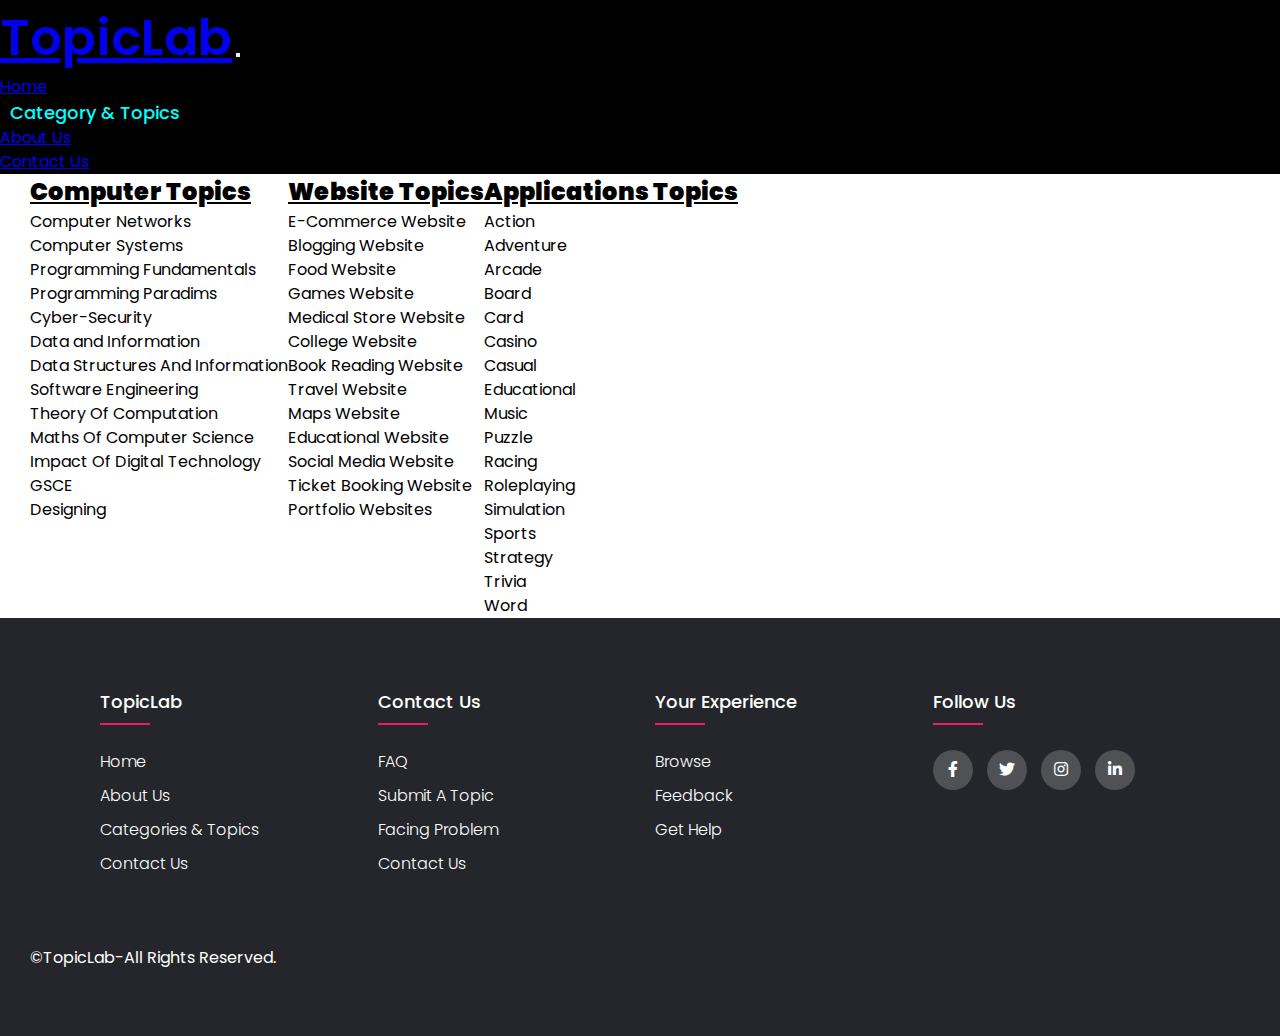
<file: categories.html>
<!DOCTYPE html>
<html lang="en">

<head>
    <meta charset="UTF-8">
    <meta http-equiv="X-UA-Compatible" content="IE=edge">
    <meta name="viewport" content="width=device-width, initial-scale=1.0">
    <title>Categories-TopicLab</title>

    <link rel="stylesheet" href="https://cdn.jsdelivr.net/npm/bootstrap@4.6.0/dist/css/bootstrap.min.css"
        integrity="sha384-B0vP5xmATw1+K9KRQjQERJvTumQW0nPEzvF6L/Z6nronJ3oUOFUFpCjEUQouq2+l" crossorigin="anonymous">
    <link rel="stylesheet" href="css/style.css">
    <link rel="stylesheet" href="https://cdnjs.cloudflare.com/ajax/libs/font-awesome/5.15.4/css/all.min.css">
</head>

<body>

    <!---Navigation  Bar---->


    <nav class="navbar navbar-expand-lg sticky-top navbar-dark bg-dark">
        <a class="navbar-brand" href="index.html">TopicLab</a>
        <button class="navbar-toggler" type="button" data-toggle="collapse" data-target="#navbarSupportedContent" aria-controls="navbarSupportedContent" aria-expanded="false" aria-label="Toggle navigation">
          <span class="navbar-toggler-icon"></span>
        </button>
      
        <div class="collapse navbar-collapse" id="navbarSupportedContent">
          <ul class="navbar-nav ml-auto">
            <li class="nav-item">
              <a class="nav-link" href="index.html">Home <span class="sr-only">(current)</span></a>
            </li>
            <li class="nav-item active">
              <a class="nav-link" href="categories.html">Category & Topics</a>
            </li>
            <li class="nav-item ">
              <a class="nav-link" href="aboutus.html" id="navbar" role="button" aria-haspopup="true" aria-expanded="false" target="">
                About Us
              </a>
            </li>
            <li class="nav-item">
              <a class="nav-link" href="contactus.html" tabindex="-1" aria-disabled="true" target="">Contact  Us</a>
            </li>
          </ul>
        </div>
      </nav>

    <div class="row">
        <div class="CETopics col-4">
            <h2><u><b>Computer Topics</b></u></h2>
            <ul class="list-group">
                <li class="list-group-item">Computer Networks</li>
                <li class="list-group-item">Computer Systems</li>
                <li class="list-group-item">Programming Fundamentals</li>
                <li class="list-group-item">Programming Paradims</li>
                <li class="list-group-item">Cyber-Security</li>
                <li class="list-group-item">Data and Information</li>
                <li class="list-group-item">Data Structures And Information</li>
                <li class="list-group-item">Software Engineering</li>
                <li class="list-group-item">Theory Of Computation</li>
                <li class="list-group-item">Maths Of Computer Science</li>
                <li class="list-group-item">Impact Of Digital Technology</li>
                <li class="list-group-item">GSCE</li>
                <li class="list-group-item">Designing</li>
            </ul>
        </div>
        <div class="Website Topics col-4">
            <h2><u><b>Website Topics</b></u></h2>
            <ul class="list-group">
                <li class="list-group-item">E-Commerce Website</li>
                <li class="list-group-item">Blogging Website</li>
                <li class="list-group-item">Food Website</li>
                <li class="list-group-item">Games Website</li>
                <li class="list-group-item">Medical Store Website</li>
                <li class="list-group-item">College Website</li>
                <li class="list-group-item">Book Reading Website</li>
                <li class="list-group-item">Travel Website</li>
                <li class="list-group-item">Maps Website</li>
                <li class="list-group-item">Educational Website</li>
                <li class="list-group-item">Social Media Website</li>
                <li class="list-group-item">Ticket Booking Website</li>
                <li class="list-group-item">Portfolio Websites</li>
            </ul>
        </div>

        <div class="Application Topics col">
            <h2><u><b>Applications Topics</b></u></h2>
            <ul class="list-group ">
                <li class="list-group-item">Action</li>
                <li class="list-group-item">Adventure</li>
                <li class="list-group-item">Arcade</li>
                <li class="list-group-item">Board</li>
                <li class="list-group-item">Card</li>
                <li class="list-group-item">Casino</li>
                <li class="list-group-item">Casual</li>
                <li class="list-group-item">Educational</li>
                <li class="list-group-item">Music</li>
                <li class="list-group-item">Puzzle</li>
                <li class="list-group-item">Racing</li>
                <li class="list-group-item">Roleplaying</li>
                <li class="list-group-item">Simulation</li>
                <li class="list-group-item">Sports</li>
                <li class="list-group-item">Strategy</li>
                <li class="list-group-item">Trivia</li>
                <li class="list-group-item">Word</li>
            </ul>
        </div>
    </div>


    









        <footer class="footer">
            <div class="container">
                <div class="row">
                    <div class="footer-col">
                        <h4>TopicLab</h4>
                        <ul>
                            <li><a href="homepage.html">Home</a></li>
                            <li><a href="aboutus.html">About Us</a></li>
                            <li><a href="categories.html">Categories & Topics</a></li>
                            <li><a href="contactus.html">Contact us</a></li>
                        </ul>
                    </div>
                    <div class="footer-col">
                        <h4>Contact Us</h4>
                        <ul>
                            <li><a href="#">FAQ</a></li>
                            <li><a href="contactus.html">Submit A Topic</a></li>
                            <li><a href="#">Facing Problem</a></li>
                            <li><a href="contactus.html">Contact us</a></li>
                        </ul>
                    </div>
                    <div class="footer-col">
                        <h4>Your Experience</h4>
                        <ul>
                            <li><a href="#">Browse</a></li>
                            <li><a href="#">Feedback</a></li>
                            <li><a href="#">Get Help</a></li>
                    
                        </ul>
                    </div>
                    <div class="footer-col">
                        <h4>Follow Us</h4>
                        <div class="social-links">
                            <a href="#"><i class="fab fa-facebook-f"></i></a>
                            <a href="#"><i class="fab fa-twitter"></i></a>
                            <a href="#"><i class="fab fa-instagram"></i></a>
                            <a href="#"><i class="fab fa-linkedin-in"></i></a>
                        </div>
                    </div>
                </div>
            </div>
        </footer>
        <footer class="endfoot">
            <div class="endfoot">
                <div class="row" style="height: 10vh;">
                    <div class="col-4">&copy;TopicLab-All Rights Reserved.</div>
                </div>
            </div>

        </footer>

        <script src="https://code.jquery.com/jquery-3.5.1.slim.min.js"
            integrity="sha384-DfXdz2htPH0lsSSs5nCTpuj/zy4C+OGpamoFVy38MVBnE+IbbVYUew+OrCXaRkfj"
            crossorigin="anonymous"></script>
        <script src="https://cdn.jsdelivr.net/npm/popper.js@1.16.1/dist/umd/popper.min.js"
            integrity="sha384-9/reFTGAW83EW2RDu2S0VKaIzap3H66lZH81PoYlFhbGU+6BZp6G7niu735Sk7lN"
            crossorigin="anonymous"></script>
        <script src="https://cdn.jsdelivr.net/npm/bootstrap@4.6.0/dist/js/bootstrap.min.js"
            integrity="sha384-+YQ4JLhjyBLPDQt//I+STsc9iw4uQqACwlvpslubQzn4u2UU2UFM80nGisd026JF"
            crossorigin="anonymous"></script>

</body>

</html>

</body>

</html>
</file>
<file: css/style.css>
@import url('https://fonts.googleapis.com/css2?family=Poppins:wght@300;400;500;600;700&display=swap');

body{
    line-height: 1.5;
    font-family: 'Poppins', sans-serif;
    width: 100%;
}



/*nav{
    height: 80px;
    background-color:#1b1b1b;
    display: flex;
    align-items: center;
    justify-content: space-between;
    padding: 0px 50px 0px 100px;
    
}


nav .logo{
    font-size: 33px;
    color: white;
    font-weight: 600;
    


nav ul{
    display: flex;
    list-style: none;
    

}

nav ul li{
   margin: 0 5px;
}

nav ul li a{
    color: white;
    text-decoration: none;
    font-size: 18px;
    font-weight: 500;
    letter-spacing: 1px;
    padding: 8px 10px;
    border-radius: 5px;
    transition: all 0.3s ease;
}*/


.navbar-dark .navbar-nav .active>.nav-link, .navbar-dark .navbar-nav .nav-link.active, .navbar-dark .navbar-nav .nav-link.show, .navbar-dark .navbar-nav .show>.nav-link {
    color:cyan;
    text-decoration: none;
    font-size: 18px;
    font-weight: 500;
    padding: 8px 10px;
    border-radius: 5px;
    transition: all 0.3s ease;
}
.navbar-dark .navbar-nav .nav-link:hover, navbar-dark .navbar-nav .nav-link.active{
    color:cyan;
    background: none;
}
.bg-dark{
    background-color: black;
}
/*.navbar-light .navbar-brand {
    color: cyan;
}
nav ul{
    display: flex;
    list-style: none;
}

nav ul li{
    margin:0 5px;
}
 nav ul li a{
    color:white;
    text-decoration: none;
    font-size: 18px;
    border-radius: 5px;
    transition: all 0.3s ease;
 }
nav ul li a:hover,
nav ul li a.active{
    color: cyan;
    background:none;


}/*


/*responsive

@media (max-width:940px){
    nav ul{
        position: fixed;
        top: 80 px;
        left: 0;
        
        height: 100vh;
        width: 100%;
        display: block;
        text-align: center;
    
    }
    nav ul li{
        margin: 40px 0;
    }

    nav ul li a{
        font-size: 20px;
    }
    nav ul li a:hover,
    nav ul li a.active{
        color: cyan;
        background: none;
     }
    }*/



.carousel-item{
    width: 100%;
}
.striprow{
    margin-bottom: 10px;
}
.classa,.classb,.classc,.classd{
    width: 25%;
    height:115px;
    float: left;
    margin-right: auto;
    margin-left: auto;
    padding-left: 20px;
    padding-right: 20px;
}
.classa{
    background-color:rgb(211, 191, 16);
}

.classb{
    background-color: rgb(211, 191, 16);
}
.classc{
    background-color: rgb(211, 191, 16);
}
.classd{
    background-color: rgb(211, 191, 16);
}
.class2{
    font-family: "Inter", "Open Sans", Helvetica, Arial, sans-serif;
    color: rgb(226, 7, 7);
    height: 120px;
}
.mx-auto{
    font-size: 50px;
    padding-top: 30px;
    padding-bottom: 50px;
    
}
.aboutrow{
    color: cyan;
    background-color:black;
    margin-top: 10px;
    margin-bottom: 10px;
}

.row{
    padding-left: 30px;
    padding-right: 30px;
}
.contactrow{
    color: cyan;
    background-color: black;
    padding-top: 10px;
    margin-top: 10px;
    margin-bottom: 10px;
}

.form-row{
    margin-left: 500px;
}
.btn-primary{
    margin-left: 0px;
    margin-bottom: 0px;

}

.btn-outline-warning {
    color: #ffc107;
    border-color: #ffc107;
    margin-left: 500px;
    margin-bottom: 40px;
}



.iframe {
    width: 600px;
    height: 450px;
    margin-left: 30px;
}

*{
    margin: 0;
    padding: 0;
    box-sizing: border-box;
}



.container{
    max-width: 1170px;
    margin: auto;
}

.row{
    display: flex;
    flex-wrap: wrap;
}

ul{
    list-style: none ;
} 

.footer{
    background-color: #24262b;
    padding: 70px 0;
}
.footer-col{
   width: 25%;
   padding: 0 15px;

}

.footer-col h4{
    font-size: 18px;
    color:#ffffff;
    text-transform: capitalize;
    margin-bottom: 35px;
    font-weight: 500;
    position: relative;
}

.footer-col h4::before{
    content: '';
    position:absolute;
    left: 0;
    bottom: -10px;
    background-color: #e91e63;
    height: 2px;
    box-sizing: border-box;
    width: 50px;
}

.footer-col ul li:not(:last-child){
    margin-bottom: 10px;
    
}
.footer-col ul li a{
    font-size: 16px;
    text-transform: capitalize;
    color:#ffffff;
    text-decoration: none;
    font-weight: 300;
    color: #ffffff;
    display:  block;
    transition:all 0.3s ease;

}

.footer-col ul li a:hover{
    color:#ffffff;
    padding-left: 8px;
}
.footer-col .social-links a{
    display:inline-block;
    height: 40px;
    width: 40px;
    background-color: rgba(255,255,255,0.2);
    margin:0 10px 10px 0;
    text-align: center;
    line-height: 40px;
    border-radius: 50%;
    color: #ffffff;
    transition:0.3s ease;
}

.footer-col .social-links a:hover{
    color:#24262b;
    background-color:#ffffff;
}


/*responsive*/
@media(max-width:767px){
    .footer-col{
        width: 50%;
        margin-bottom: 30px;
    }
}
@media(max-width:574px){
    .footer-col{
        width: 100%;
        margin-bottom: 30px;
    }
}
.endfoot{
    background-color: #24262b;
    color: #ffffff;
}

.needs-validation{
    background-color: black;
    color: #ffffff;
    margin-bottom: 10px;
}

.card{
    background-color: black;
    color: cyan;
}



.labcolor{
    color: cyan;
}



.navbar-brand{
    font-weight: 600;
    font-size: 50px;

}


/* Style inputs, select elements and textareas */
input[type=text], select, textarea{
    width: 100%;
    padding: 12px;
    border: 1px solid #ccc;
    border-radius: 4px;
    box-sizing: border-box;
    resize: vertical;
  }
  
  /* Style the label to display next to the inputs */
  label {
    padding: 12px 12px 12px 0;
    display: inline-block;
  }
  
  /* Style the submit button */
  input[type=submit] {

    color: white;
    padding: 12px 20px;
    border: none;
    border-radius: 5px;
    cursor: pointer;
    float: right;
  }
  
  /* Style the container */
  .container1{
    border-radius: 5px;
    background-color: #f2f2f2;
    padding: 20px;
  }
  
  /* Floating column for labels: 25% width */
  .col-25 {
    float: left;
    width: 25%;
    margin-top: 6px;
  }
  
  /* Floating column for inputs: 75% width */
  .col-75 {
    float: left;
    width: 75%;
    margin-top: 6px;
  }
  
  /* Clear floats after the columns */
  .row:after {
    content: "";
    display: table;
    clear: both;
  }
  
  /* Responsive layout - when the screen is less than 600px wide, make the two columns stack on top of each other instead of next to each other */
  @media screen and (max-width: 600px) {
    .col-25, .col-75, input[type=submit] {
      width: 100%;
      margin-top: 0;
    }
  }
  .container1{
      background-color: black;
  }

  .row1{
    display: flex;
    flex-wrap: wrap;
    color: white;
}
</file>
